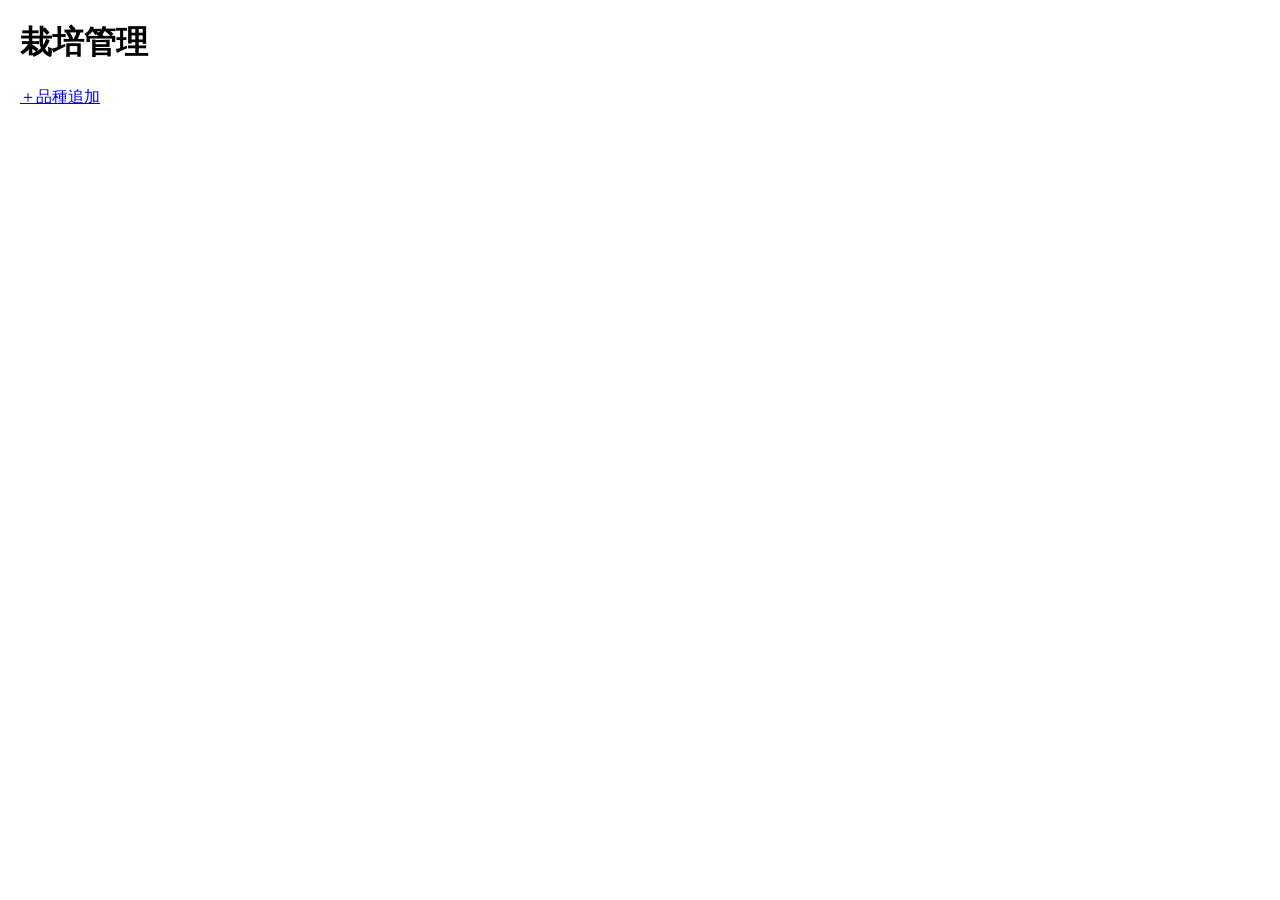
<file: index.html>
<!DOCTYPE html>
<html>
<head>

<meta name="viewport" content="width=device-width, initial-scale=1">

<link rel="manifest" href="manifest.json">
<link rel="stylesheet" href="style.css">

</head>

<body>

<h1>栽培管理</h1>

<a href="add-variety.html">＋品種追加</a>

<div id="varietyList"></div>

<script src="db.js"></script>
<script src="index.js"></script>

</body>

</html>
</file>
<file: style.css>
body{
font-family:sans-serif;
margin:20px;
}

input{
display:block;
margin:10px 0;
}

.card{
border:1px solid #ccc;
padding:10px;
margin:10px 0;
}
</file>
